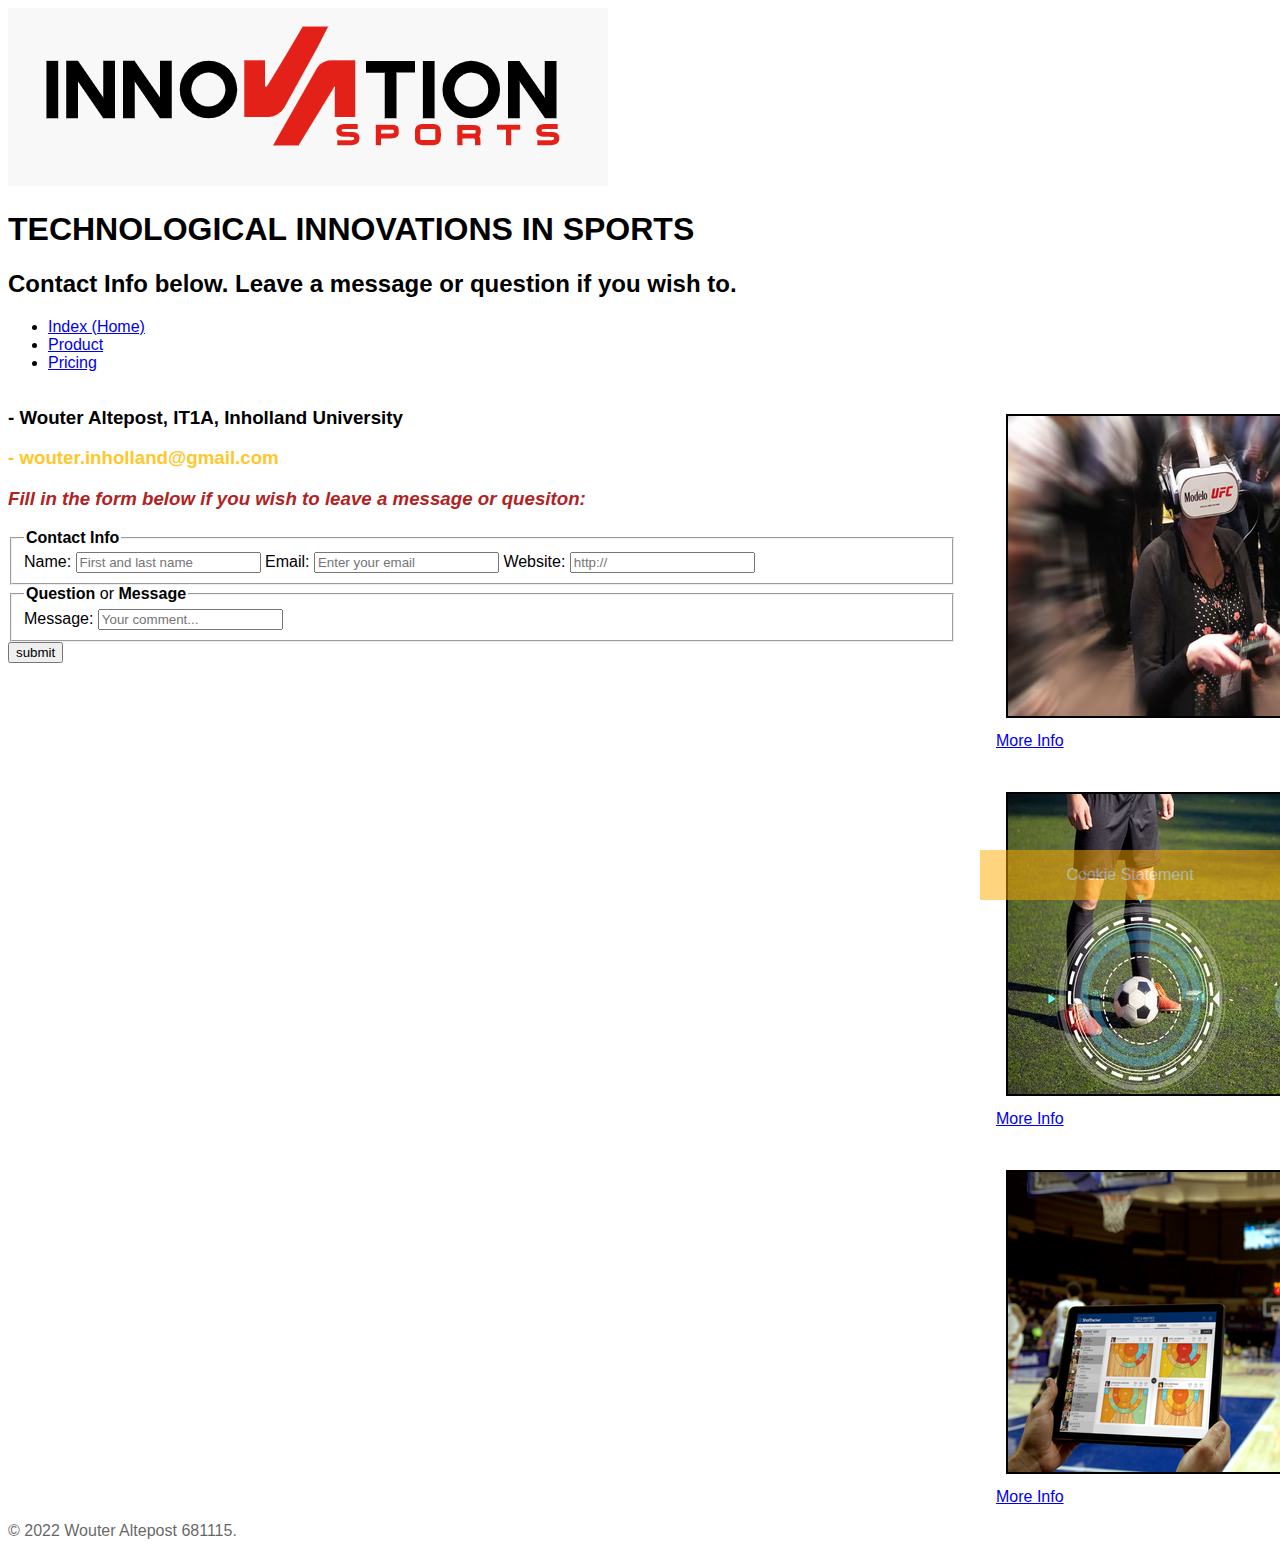
<file: contact.html>
<!DOCTYPE html>
<html lang="en">

	<head>
        <meta charset="UTF-8">
        <meta name="viewport" content="width=device-width, initial-scale=1.0">
        <meta name="author" content="Wouter Altepost 681115">
        <meta name = "keywords" content = "SkillCorner, Football, Technology, Contact, Info">
        <meta name = "description" content = "Contact info and message or question form">
        <link rel="icon" href="img/Logo.png" sizes="16x16" type="image/png">
        <link rel="stylesheet" type="text/css" href="css/stylesheet.css">
        <title>Sport Innovations-Contact</title>
    </head>
	
	<body>
		<header id="headerContact"> 
			<img class="websiteLogo" src="img/Logo.png" alt="Sports Innovation" title="Logo"> 
			<h1 class="websiteTitle" >Technological Innovations in Sports</h1>
			<h2 class="websitePayoff">Contact Info below. Leave a message or question if you wish to.</h2>

		<nav class="navigation">
			<ul>
				<li><a href="index.html" title="Index"> Index (Home) </a></li>
				<li><a href="product.html" title="Pricing"> Product </a></li>
				<li><a href="pricing.html" title="Contact"> Pricing </a></li>
			</ul>
		</nav>

		<nav id="hamburgerMenuNav">
			<label for="hamburgerMenu"> <img src="img/hamburgerMenuIcon.png" title="HamburgerMenu" alt="HamburgerMenu"></label>
			<input type="checkbox" id="hamburgerMenu">

			<section id="ListHamburgerMenu">
				<h3 class="hiddenHeading">...</h3>
				<a href="index.html"> Index (Home)</a>
				<a href="product.html"> Product</a>
				<a href="pricing.html"> Pricing</a>
				<a href="contact.html"> Contact</a>
			</section>
		</nav>
	</header>

        <section id="contactSection">
			<h3 class="hiddenHeading">...</h3>
            <h3 id="ContactInfoOne"> - Wouter Altepost, IT1A, Inholland University</h3>
            <h3 id="ContactInfoTwo"> - wouter.inholland@gmail.com</h3>
			<h3 id="ContactMessage"><em>Fill in the form below if you wish to leave a message or quesiton:</em></h3>

			<form>
                <fieldset>
                    <legend><strong>Contact Info</strong></legend>
					<label for="Name">Name:</label>
                    <input type="text" name="Name" id="Name" placeholder="First and last name">
                
                
					<label for="email">Email:</label>
                    <input type="email" name="email" id="email" placeholder="Enter your email">
               
					<label for="website">Website:</label>
                    <input type="url" name="url" id="website" placeholder="http://">
                </fieldset>
                
                <fieldset>
                    <legend><strong>Question</strong> or <strong>Message</strong></legend>
					<label for="message">Message:</label>
                    <input type="text" name="message" id="message" placeholder="Your comment...">
                </fieldset>

                <input type="submit" value="submit">
            </form>
        </section>

        <aside id="contactAside">
			<figure>
				<img id="asideImage1" src="img/VrMma.jpeg" alt="VrMma" title="VR in MMA Streaming">	
				<figcaption><a href="https://www.inholland.nl/"> More Info</a> </figcaption>
			</figure>

			<figure>
				<img id="asideImage2" src="img/Football.jpeg" alt="Football Technology" title="Enhancing Player Performance">
				<figcaption><a href="https://www.inholland.nl/">More Info</a> </figcaption>
			</figure>

			<figure>
				<img id="asideImage3" src="img/Basketball.png" alt="Basketball Technology" title="Basketball tech improving accuracy">
				<figcaption><a href="https://www.inholland.nl/"> More Info</a> </figcaption>
			</figure>
		</aside>

        <section id="CookieStatement">
			<h3 class="hiddenHeading">...</h3>
			<p>Cookie Statement</p>
		</section>
		
        <footer>
            &COPY; 2022 Wouter Altepost 681115.     
        </footer>
    </body>

</html>
</file>
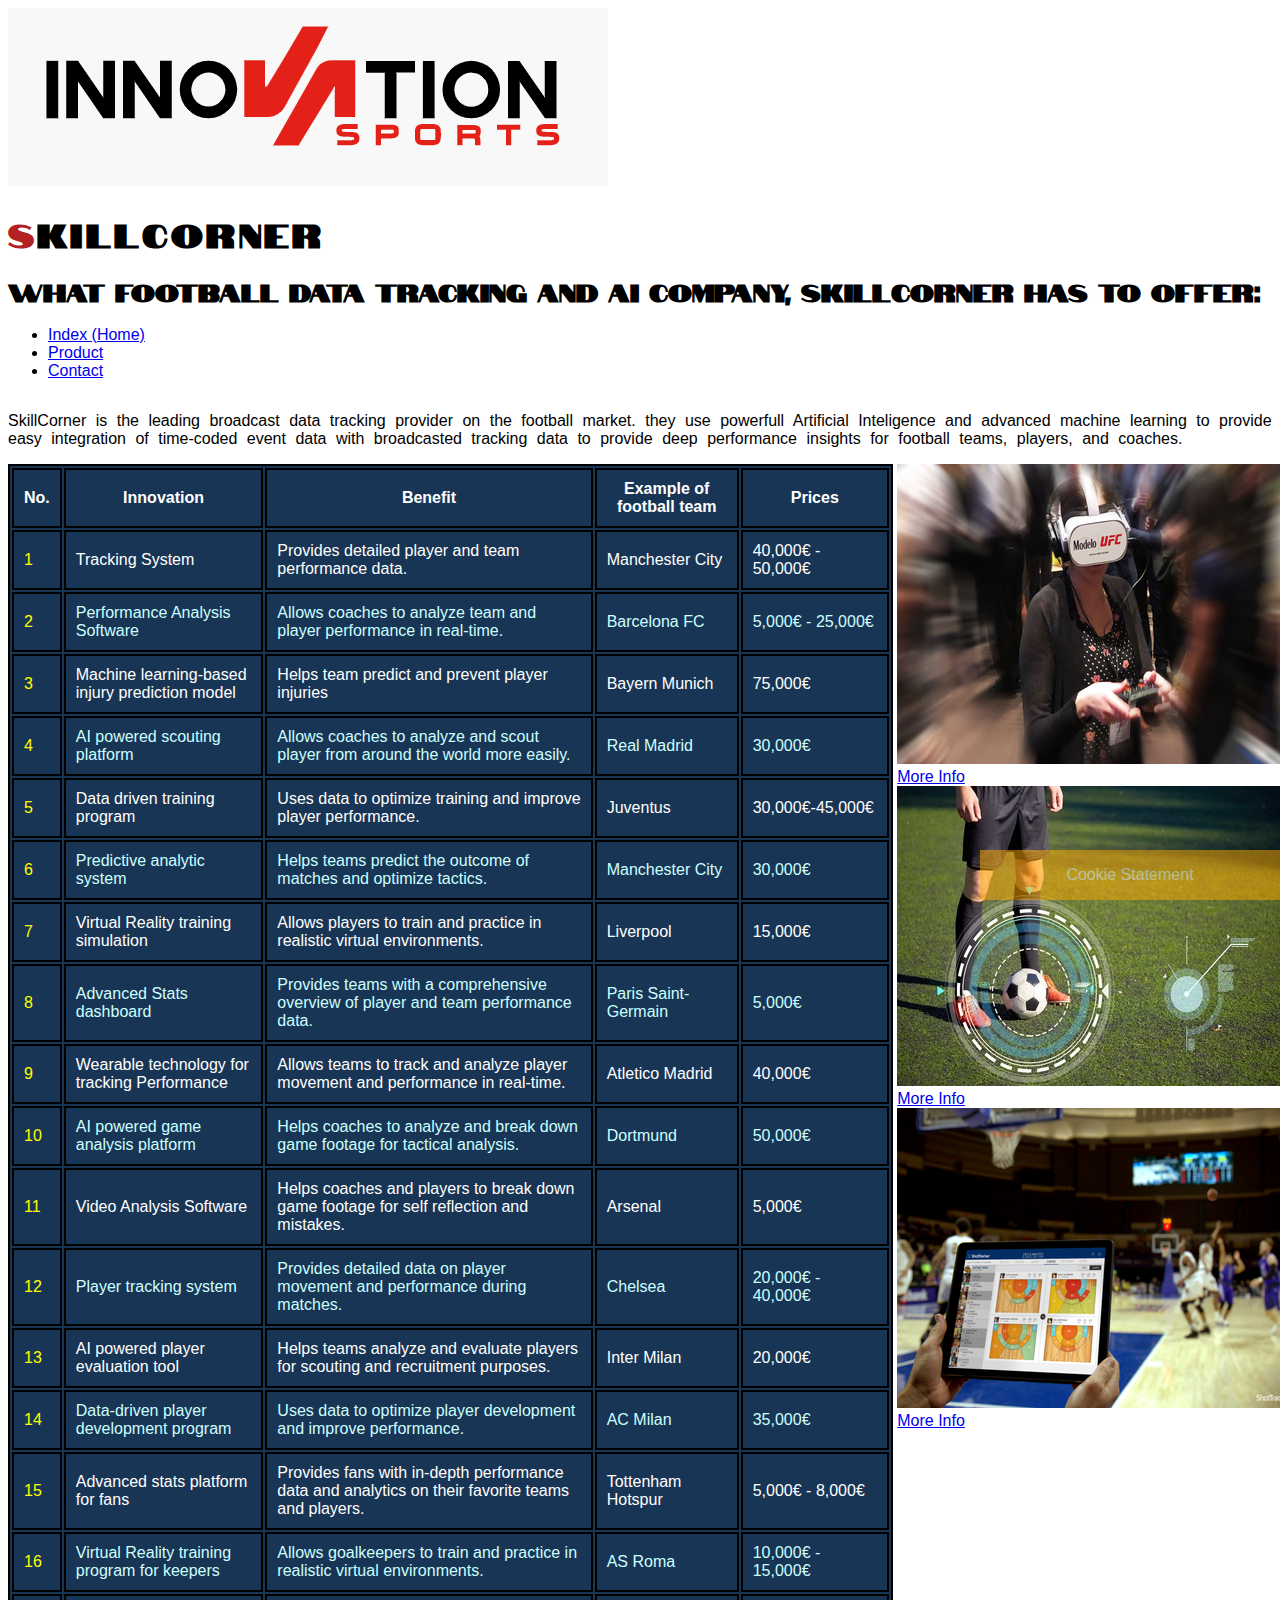
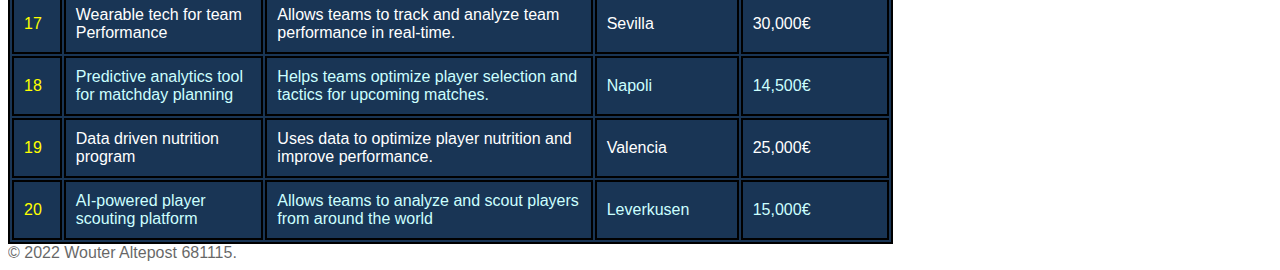
<file: pricing.html>
<!DOCTYPE html>
<html lang="en">

    <head>
        <meta charset="UTF-8">
        <meta name="viewport" content="width=device-width, initial-scale=1.0">
        <meta name="author" content="Wouter Altepost 681115">
        <meta name = "keywords" content = "SkillCorner, Football, Technology, Prices, Table">
        <meta name = "description" content = "AI Data tracking company in the Football industry">
        <link rel="icon" href="img/Logo.png" sizes="16x16" type="image/png">
        <link rel="stylesheet" type="text/css" href="css/stylesheet.css">
        <title>Sport Innovations-Prices</title>
    </head>

    <body>
        <header id="headerProduct"> 
            <img class="websiteLogo" src="img/Logo.png" alt="Sports Innovation Logo" title="Logo"> 
            <h1 class="websiteTitle" id="pricingTitle">SkillCorner</h1>
            <h2 class="websitePayoff" id="pricingPayoff">What football data tracking and Ai company, SkillCorner has to offer: </h2>

        <nav class="navigation">
            <ul>
                <li><a href="index.html" title="Product"> Index (Home) </a></li>
                <li><a href="product.html" title="Pricing"> Product </a></li>
                <li><a href="contact.html" title="Contact"> Contact </a></li>
            </ul>
        </nav>

        <nav id="hamburgerMenuNav">
            <label for="hamburgerMenu"> 
            <img src="img/hamburgerMenuIcon.png" alt="Hamburgermenu for Navigation" title="HamburgerMenu"></label>
            <input type="checkbox" id="hamburgerMenu">

            <section id="ListHamburgerMenu">
                <h3 class="hiddenHeading">...</h3>
                <a href="index.html"> Home</a>
                <a href="product.html"> Product</a>
                <a href="pricing.html"> Pricing</a>
                <a href="contact.html"> Contact</a>
            </section>
        </nav>
    </header>

    <article id="innovationArticle">
        <h3 class="hiddenHeading">...</h3>
        <p>SkillCorner is the leading broadcast data tracking provider on the football market. 
            they use powerfull Artificial Inteligence and advanced machine learning to provide 
            easy integration of time-coded event data with broadcasted tracking data to provide 
            deep performance insights for football teams, players, and coaches.
        </p>
    </article>
    
        <!-- Innovation Prices Table -->
        <table>
            <thead>
                <tr> <!-- Table row 1 (Head Row) for column headings -->
                    <th>No.</th> <!-- Columns -->
                    <th>Innovation</th>
                    <th>Benefit</th>
                    <th>Example of football team</th>
                    <th>Prices</th>
                </tr>
            </thead>
            <tbody>
                <tr> <!-- Table row 2 -->
                    <td>1</td>
                    <td>Tracking System</td> 
                    <td>Provides detailed player and team performance data.</td>
                    <td>Manchester City</td>
                    <td>40,000&euro; - 50,000&euro;</td>
                </tr>

                <tr> <!-- Table row 3 -->
                    <td>2</td>
                    <td>Performance Analysis Software</td>
                    <td>Allows coaches to analyze team and player performance in real-time.</td>
                    <td>Barcelona FC</td>
                    <td>5,000&euro; - 25,000&euro;</td>
                </tr>
              
                <tr> <!-- Table row 4 -->
                    <td>3</td>
                    <td>Machine learning-based injury prediction model</td>
                    <td>Helps team predict and prevent player injuries</td>
                    <td>Bayern Munich</td>
                    <td>75,000&euro;</td>
                </tr>

                <tr>
                    <td>4</td>
                    <td>AI powered scouting platform</td>
                    <td>Allows coaches to analyze and scout player from around the world more easily.</td>
                    <td>Real Madrid</td>
                    <td>30,000&euro;</td>
                </tr>                   

                <tr>
                    <td>5</td>
                    <td>Data driven training program</td>
                    <td>Uses data to optimize training and improve player performance.</td>
                    <td>Juventus</td>
                    <td>30,000&euro;-45,000&euro;</td>
                </tr>

                <tr>
                    <td>6</td>
                    <td>Predictive analytic system</td>
                    <td>Helps teams predict the outcome of matches and optimize tactics.</td>
                    <td>Manchester City</td>
                    <td>30,000&euro;</td>
                </tr>

                <tr>
                    <td>7</td>
                    <td>Virtual Reality training simulation</td>
                    <td>Allows players to train and practice in realistic virtual environments.</td>
                    <td>Liverpool</td>
                    <td>15,000&euro;</td>
                </tr>

                <tr>
                    <td>8</td>
                    <td>Advanced Stats dashboard</td>
                    <td>Provides teams with a comprehensive overview of player and team performance data.</td>
                    <td>Paris Saint-Germain</td>
                    <td>5,000&euro;</td>
                </tr>

                <tr> <!-- Table row 10 -->
                    <td>9</td>
                    <td>Wearable technology for tracking Performance</td>
                    <td>Allows teams to track and analyze player movement and performance in real-time.</td>
                    <td>Atletico Madrid</td>
                    <td>40,000&euro;</td>
                </tr>

                <tr>
                    <td>10</td>
                    <td>AI powered game analysis platform</td>
                    <td>Helps coaches to analyze and break down game footage for tactical analysis.</td>
                    <td>Dortmund</td>
                    <td>50,000&euro;</td>
                </tr>

                <tr>
                    <td>11</td>
                    <td>Video Analysis Software</td>
                    <td>Helps coaches and players to break down game footage for self reflection and mistakes.</td>
                    <td>Arsenal</td>
                    <td>5,000&euro;</td>
                </tr>

                <tr>
                    <td>12</td>
                    <td>Player tracking system</td>
                    <td>Provides detailed data on player movement and performance during matches.</td>
                    <td>Chelsea</td>
                    <td>20,000&euro; - 40,000&euro;</td>
                </tr>

                <tr>
                    <td>13</td>
                    <td>AI powered player evaluation tool</td>
                    <td>Helps teams analyze and evaluate players for scouting and recruitment purposes.</td>
                    <td>Inter Milan</td>
                    <td>20,000&euro;</td>
                </tr>

                <tr>
                    <td>14</td>
                    <td>Data-driven player development program</td>
                    <td>Uses data to optimize player development and improve performance.</td>
                    <td>AC Milan</td>
                    <td>35,000&euro;</td>
                </tr>

                <tr>
                    <td>15</td>
                    <td>Advanced stats platform for fans</td>
                    <td>Provides fans with in-depth performance data and analytics on their favorite teams and players.</td>
                    <td>Tottenham Hotspur</td>
                    <td>5,000&euro; - 8,000&euro;</td>
                </tr>

                <tr>
                    <td>16</td>
                    <td>Virtual Reality training program for keepers</td>
                    <td>Allows goalkeepers to train and practice in realistic virtual environments.</td>
                    <td>AS Roma</td>
                    <td>10,000&euro; - 15,000&euro;</td>
                </tr>

                <tr>
                    <td>17</td>
                    <td>Wearable tech for team Performance</td>
                    <td>Allows teams to track and analyze team performance in real-time.</td>
                    <td>Sevilla</td>
                    <td>30,000&euro;</td>
                </tr>

                <tr>
                    <td>18</td>
                    <td>Predictive analytics tool for matchday planning</td>
                    <td>Helps teams optimize player selection and tactics for upcoming matches.</td>
                    <td>Napoli</td>
                    <td>14,500&euro;</td>
                </tr>

                <tr>
                    <td>19</td>
                    <td>Data driven nutrition program</td>
                    <td>Uses data to optimize player nutrition and improve performance.</td>
                    <td>Valencia</td>
                    <td>25,000&euro;</td>
                </tr>

                <tr>
                    <td>20</td>
                    <td>AI-powered player scouting platform</td>
                    <td>Allows teams to analyze and scout players from around the world</td>
                    <td>Leverkusen</td>
                    <td>15,000&euro;</td>
                </tr>
            </tbody>
        </table>

        &nbsp; <!-- Line of separation between table an image -->

        <aside id="pricingAside">
            <a href="https://www.inholland.nl/inhollandcom/" title="Inholland.nl">
            <img id="Image1" src="img/VrMma.jpeg" alt="Innovation Image 1">More Info</a>
            
            <a href="https://www.inholland.nl/inhollandcom/" title="Inholland.nl">
            <img id="Image2" src="img/Football.jpeg" alt="Innovation Image 2">More Info</a>
            
            <a href="https://www.inholland.nl/inhollandcom/" title="Inholland.nl">
            <img id="Image3" src="img/Basketball.png" alt="Innovation Image 3">More Info</a>
        </aside>

        <section id="CookieStatement">
            <h3 class="hiddenHeading">...</h3>
			<p>Cookie Statement</p>
		</section>

        <footer>
            &COPY; 2022 Wouter Altepost 681115.     
        </footer>

    </body>
</html>
</file>
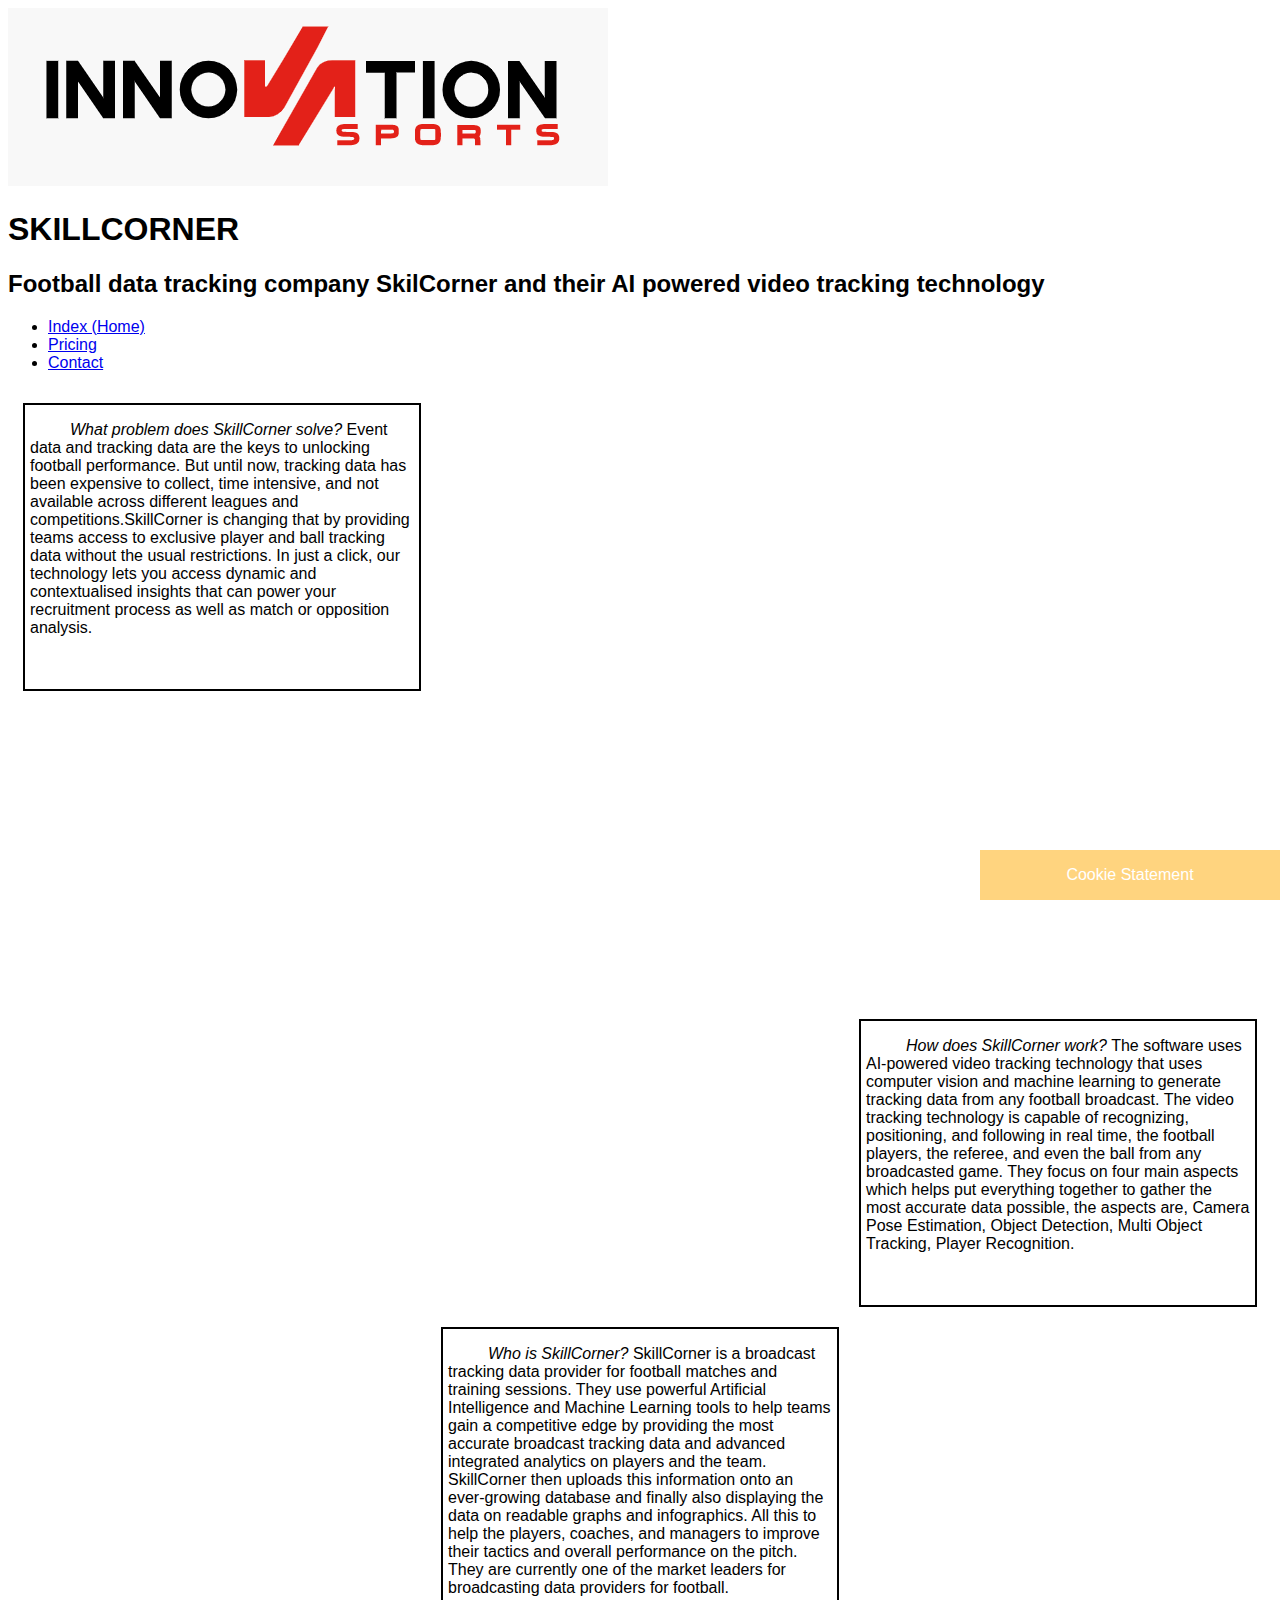
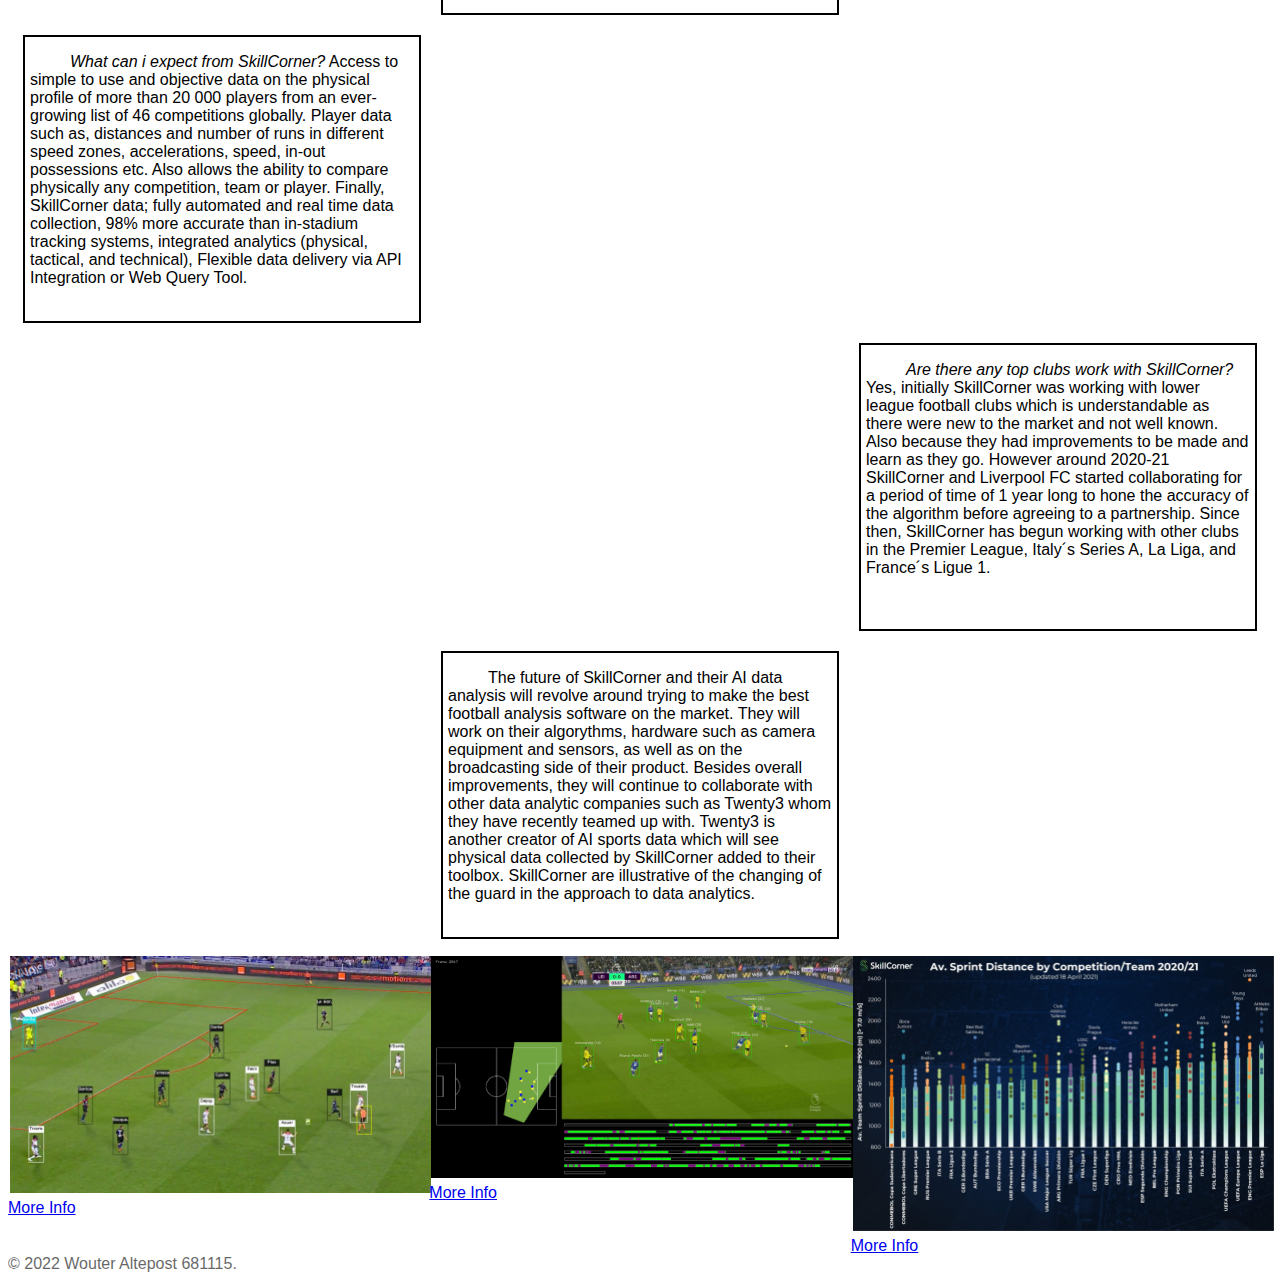
<file: product.html>
<!DOCTYPE html>
<html lang="en">

    <head>
        <meta charset="utf-8">
        <meta name="viewport" content="width=device-width, initial-scale=1.0">
        <meta name="author" content="Wouter Altepost 681115">
        <meta name = "keywords" content = "SkillCorner, Innovation, Technology, Artificial Intelligence, Football">
        <meta name = "description" content = "AI Data tracking company in the Football industry">
        <link rel="icon" href="img/Logo.png" sizes="16x16" type="image/png">
        <link rel="stylesheet" type="text/css" href="css/stylesheet.css">
        <title>Sport Innovations-Product</title>
    </head>

    <body>
        <header id="headerProduct"> 
            <img class="websiteLogo" src="img/Logo.png" alt="Sports Innovation Logo" title="Logo"> 
            <h1 class="websiteTitle">SkillCorner</h1>
            <h2 class="websitePayoff">Football data tracking company SkilCorner and their AI powered video tracking technology</h2>

        <nav class="navigation">
            <ul>
                <li><a href="index.html" title="Product"> Index (Home) </a></li>
                <li><a href="pricing.html" title="Pricing"> Pricing </a></li>
                <li><a href="contact.html" title="Contact"> Contact </a></li>
            </ul>
        </nav>

        <nav id="hamburgerMenuNav">
            <label for="hamburgerMenu"> 
            <img src="img/hamburgerMenuIcon.png" alt="Hamburgermenu for Navigation" title="HamburgerMenu"></label>
            <input type="checkbox" id="hamburgerMenu">

            <section id="ListHamburgerMenu">
                <h3 class="hiddenHeading">...</h3>
                <a href="index.html"> Home</a>
                <a href="product.html"> Product</a>
                <a href="pricing.html"> Pricing</a>
                <a href="contact.html"> Contact</a>
            </section>
        </nav>
    </header>

        <section id="productSection">
            <h3 class="hiddenHeading">...</h3>
            <article id="article1">
                <h3 class="hiddenHeading">...</h3>
                <p>
                    <em>Who is SkillCorner?</em> SkillCorner is a broadcast tracking data provider for football matches and training sessions. 
                    They use powerful Artificial Intelligence and Machine Learning tools to help teams gain a competitive 
                    edge by providing the most accurate broadcast tracking data and advanced integrated analytics on 
                    players and the team. SkillCorner then uploads this information onto an ever-growing database and 
                    finally also displaying the data on readable graphs and infographics. All this to help the players, 
                    coaches, and managers to improve their tactics and overall performance on the pitch. They are currently 
                    one of the market leaders for broadcasting data providers for football.
                </p>
            </article>

            <article id="article2">
                <h3 class="hiddenHeading">...</h3>
                <p>
                    <em>What problem does SkillCorner solve?</em>
                    Event data and tracking data are the keys to unlocking football performance. But until now, tracking 
                    data has been expensive to collect, time intensive, and not available across different leagues and 
                    competitions.SkillCorner is changing that by providing teams access to exclusive player and ball tracking 
                    data without the usual restrictions. In just a click, our technology lets you access dynamic and 
                    contextualised insights that can power your recruitment process as well as match or opposition analysis.
                </p>
            </article>

            <article id="article3">
                <h3 class="hiddenHeading">...</h3>
                <p>
                    <em>How does SkillCorner work?</em> The software uses AI-powered video tracking technology that uses computer vision 
                    and machine learning to generate tracking data from any football broadcast. The video tracking technology is 
                    capable of recognizing, positioning, and following in real time, the football players, the referee, and even 
                    the ball from any broadcasted game. They focus on four main aspects which helps put everything together to 
                    gather the most accurate data possible, the aspects are, Camera Pose Estimation, Object Detection, Multi Object
                     Tracking, Player Recognition.
                </p>
            </article>

            <article id="article4">
                <h3 class="hiddenHeading">...</h3>
                <p>
                    <em>Are there any top clubs work with SkillCorner?</em> Yes, initially SkillCorner was working with lower league football clubs 
                    which is understandable as there were new to the market and not well known. Also because they had improvements to 
                    be made and learn as they go. However around 2020-21 SkillCorner and Liverpool FC started collaborating for a period 
                    of time of 1 year long to hone the accuracy of the algorithm before agreeing to a partnership. Since then, SkillCorner 
                    has begun working with other clubs in the Premier League, Italy´s Series A, La Liga, and France´s Ligue 1. 
                </p>
            </article>

            <article id="article5">
                <h3 class="hiddenHeading">...</h3>
                <p>
                    <em>What can i expect from SkillCorner?</em> Access to simple to use and objective data on the physical profile of more than 20 000 
                    players from an ever-growing list of 46 competitions globally. Player data such as, distances and number of runs in different 
                    speed zones, accelerations, speed, in-out possessions etc. Also allows the ability to compare physically any competition, 
                    team or player. Finally, SkillCorner data; fully automated and real time data collection, 98% more accurate than in-stadium 
                    tracking systems, integrated analytics (physical, tactical, and technical), Flexible data delivery via API Integration or 
                    Web Query Tool.  
                </p>
            </article>

            <article id="article6">
                <h3 class="hiddenHeading">...</h3>
                <p>
                    The future of SkillCorner and their AI data analysis will revolve around trying to make the best football analysis software 
                    on the market. They will work on their algorythms, hardware such as camera equipment and sensors, as well as on the broadcasting 
                    side of their product. Besides overall improvements, they will continue to collaborate with other data analytic companies such 
                    as Twenty3 whom they have recently teamed up with. Twenty3 is another creator of AI sports data which will see physical data collected 
                    by SkillCorner added to their toolbox. SkillCorner are illustrative of the changing of the guard in the approach to data analytics. 
                </p>
            </article>
        </section>

        <aside id="productAside">
            <a href="https://www.inholland.nl/inhollandcom/" title="Inholland.nl">
            <img id="productImg1" src="img/SK-img-1.png" alt="SkillCorner Image 1">More Info</a>
            
            <a href="https://www.inholland.nl/inhollandcom/" title="Inholland.nl">
            <img id="productImg2" src="img/SK-img-2.png" alt="SkillCorner Image 2">More Info</a>
            
            <a href="https://www.inholland.nl/inhollandcom/" title="Inholland.nl">
            <img id="productImg3" src="img/SK-img-3.png" alt="SkillCorner Image 3">More Info</a>
        </aside>

        <section id="CookieStatement">
            <h3 class="hiddenHeading">...</h3>
			<p>Cookie Statement</p>
		</section>

         <footer>
            &COPY; 2022 Wouter Altepost 681115.       
         </footer>
    </body>

</html>
</file>
<file: css/stylesheet.css>
@import url('https://fonts.googleapis.com/css2?family=Notable&display=swap');

body {
    display: flex;
    flex-wrap: wrap;
    font-family: Arial, Helvetica, sans-serif;
}

header {
    width: 100%;
}

.websiteTitle {
    text-transform: uppercase;
}

#aside {
    top: 250px;
    right: 10px;
    width: 200px;
    color: #FF0000;
    display: flex;
    flex-direction: column;
    z-index: 1;
} 

#CookieStatement {        
    text-align: center;
    position: fixed;
    right: 0;
    bottom: 0;
    color: #FFF;
    background-color: #FA0;
    opacity: 50%;
    width: 300px;
    z-index: 9999;
}

footer {
    width: 100%;
    opacity: 60%;
}

.hiddenHeading {
	display: none;
}

/* Table info for pricing.html */
table, thead, tbody, tr, th, td {
    border: 5px solid;
    border-color: #000000;
    border-width: 2px;
    border-style: double;
    background-color: #193555;
}

table td:first-child {
    color: #FF0
}

table tr:nth-child(even) {
    color: #CFF;
}

table tr:nth-child(odd) {
    color: #FFF;
}

/*-------------------------------------------------------*/

@media only screen and (min-width: 1280px) 
{
    .flexBoxParent {
        flex-direction: column;
        display: flex;
        border-color: #000;
        border-width: 5px;
        width: calc(100% - 250px);
    }

    #hamburgerMenuNav {
        display:none;
    }

    /* Index.html PC */
    #websiteTitle {
        letter-spacing: 2px;
    }

    #websitePayoff { 
        letter-spacing: -1px;
    }

    #video {
        margin: 10px;
    }

    .indexArticles {
        flex-basis: 0%;
        flex-shrink: 0;
        flex-grow: 0;
        margin: 10px;
        text-indent: 0px;
    }

    .imagesIndex {
        float: right;
        clear: both;
    }

    #imageMoreInfoIndex {
        margin: 10px;
    }

    header + h1 {
        background-color: #FFF;
    }

    /* Product.html PC */
    #productSection {  
        display: grid;
        text-indent: 40px;
        grid-template-rows: 1fr 1fr 1fr 1fr 1fr 1fr 1fr;
        grid-template-columns: 1fr 1fr 1fr;
        padding: 5px;
        grid-auto-flow: row;
        grid-template-areas:    "article2 . ."
                                ". . ."
                                ". . article3"
                                ". article1 ."
                                "article5 . ."
                                ". . article4"
                                ". article6 .";
    }
          
    #article1 { 
        grid-area: article1;
        margin: 10px;
        border: 2px solid;
        border-color: #000000; 
        padding-left: 5px;
        padding-right: 5px;
    }

    #article2 { 
        grid-area: article2;
        margin: 10px;
        border: 2px solid; 
        border-color: #000000;
        padding-left: 5px;
        padding-right: 5px;
    }

    #article3 { 
        grid-area: article3; 
        margin: 10px;
        border: 2px solid;
        border-color: #000000;
        padding-left: 5px;
        padding-right: 5px;
    }
          
    #article4 { 
        grid-area: article4; 
        margin: 10px;
        border: 2px solid;
        border-color: #000000;
        padding-left: 5px;
        padding-right: 5px;
    }
      
    #article5 { 
        grid-area: article5; 
        margin: 10px;
        border: 2px solid;
        border-color: #000000;
        padding-left: 5px;
        padding-right: 5px;
    }
      
    #article6 { 
        grid-area: article6; 
        margin: 10px;
        border: 2px solid;
        border-color: #000000;
        padding-left: 5px;
        padding-right: 5px;
    }
    
    #productImg1 {
        grid-area: productImg1;
        width: 100%;
        margin: 2px;
    }
    
    #productImg2 {
        grid-area: productImg2;
        width: 100%;
        margin: 2px;
    }
    
    #productImg3 {
        grid-area: productImg3;
        width: 100%;
        margin: 2px;
    }   

    #productAside {  
        display: grid;
        grid-template-columns: 1fr 1fr 1fr;
        grid-auto-flow: row;
        grid-template-areas: "productImg1" "productImg2" "productImg3";
        width: 100%;
    }
    
    /* Pricing.html PC */
    #pricingTitle {
        font-family: "Notable", sans-serif;
        letter-spacing: 0.1em;
    }

    #pricingPayoff {
        font-family: "Notable", sans-serif;
    }

    #pricingTitle::first-letter {
        color: #b22222;
    }
    
    table {
        width: 70%;
    }

    thead {
        order:1;
    }
    
    tbody {
        order:2;
    }

    th, td {
        padding: 10px;
    }

    #innovationArticle {
        grid-template-rows: 225px;
        float: left;
        word-spacing: 5px;
    }
    
    #pricingAside {
        flex-direction: column;
        float: right;
        display: flex;
        width: 25%
    }

    /* Contact.html PC */
    #ContactInfoOne {
        font-family: sans-serif;
    }
    
    #ContactInfoTwo {
        color: #ffc72b;
    }
    
    #ContactMessage {
        color: #b22222;
    }

    #asideImage1, #asideImage2, #asideImage3 {
        border: 2px solid;
        margin: 10px;
        border-color: #000000;
    }

    #contactSection {
        float: left;
        width: 75%;
    }

    #contactAside {
        display: flex;
        flex-direction: column;
        float: right;
        width: 25%
    }
}

/* ----------------------------------------------------------- */

@media only screen and (min-width: 481px) and (max-width: 1279px)
{
    .flexBoxParent {
        flex-direction: column;
        display: flex;      
        border-width: 5px;
    }

    #hamburgerMenuNav {
        display:none;
    }

    /* Index.html Tablet */
    #aside {
        flex-direction: column;
        width: 100%;
    }

    video {
        order: 2;
    }
    
    .indexArticles {
        flex-wrap: wrap;
    }

    /* article layout for index */
    #indexArticle1 {
        order:3;
    }
    #indexArticle2 {
        order:2;
    }
    #indexArticle3 {
        order:1;
    }
    
    .flexBoxParent {
        order:2;
    }

    #aside {
        order:1;
    }

    #footerIndex {
        order:3;
    }

    #indexArticle1, #indexArticle2, #indexArticle3 {
        flex-basis: 0%;
        flex-shrink: 0;
        flex-grow: 0;
        margin: 5px;
        border: 5px solid;
        border-color: #223c91;
        padding: 5px;
    }

    #indexArticle1 header {
        color: #223c91;
    }

    #indexArticle2 header {
        color: #223c91;
    }

    #indexArticle3 header {
        color: #223c91;
    }

    #imageMoreInfoIndex {
        display: none;
    }

    /* Product.html Tablet */
    #productSection {  
        display: grid;
        grid-auto-flow: row;
        line-height: normal;
        grid-template-columns: 1fr 1fr;
        grid-template-rows: 1fr 1fr 1fr 1fr 1fr 1fr 1fr 1fr;
        grid-template-areas: 
        "article1 ."
        ". ."
        ". article2"
        "article3 ."
        ". article5"
        ". ."
        "article6 ."
        ". .";
    }
      
    #article1 { 
        grid-area: article1;
        border: 2px solid;
        border-color: #000000; 
        padding: 2px;
    }
    
    #article2 { 
        grid-area: article2; 
        border: 2px solid;
        border-color: #000000;
        padding: 2px;
    }
    
    #article3 { 
        grid-area: article3; 
        border: 2px solid;
        border-color: #000000;
        padding: 2px;
    }

    #article4 {
        display: none;
    }
    
    #article5 { 
        grid-area: article5;
        border: 2px solid;
        border-color: #000000; 
        padding: 2px;
    }
    
    #article6 { 
        grid-area: article6; 
        border: 2px solid;
        border-color: #000000;
        padding: 2px;
    }

    #productAside {  
        display: grid;
        grid-auto-flow: row;
        line-height: normal;
        grid-template-columns: 1fr 1fr;
        grid-template-rows: 1fr;
        grid-template-areas: "productImg1" "productImg2";
        width: 100%
    }
    
    #productImg1 { 
        grid-area: productImg1;
        width: 80%;
    }
    
    #productImg2 { 
        grid-area: productImg2;
        width: 80%
    }

    #productImg3 {
        display: none;
    }

    /* Pricing.html Tablet */
    #innovationArticle > p {
        border: 2px;
        border-color: #38761D;
    }

    #pricingAside {
        display: flex;
        flex-direction: row;
    }
    
    #Image1 {
        display: none;
    }

    #Image2 {
        float: left;
    }

    #Image3 {
        float: right;
    }

    /* Contact.html */
    #contactAside {
        display: flex;
        flex-direction: column;
        float: right;
        width: 25%;
    }

    #ContactInfoOne {
        font-family: sans-serif;
    }
    
    #ContactInfoTwo {
        color: #ffc72b;
    }
    
    #ContactMessage {
        color: #b22222;
    }
    
    #contactSection {
        float: left;
        width: 75%;
    }     
}

/* ----------------------------------------------------------- */

@media only screen and (max-width: 480px)
{
    .flexBoxParent {
        display: flex;
        flex-direction: column-reverse;
        order: 2;
    }

    .websiteLogo {
        display: none;
    }

    .navigation {
        display: none;
    } 

    #hamburgerMenuNav label img {
        display: block;
        float: right;
        font-style: normal;
        position: absolute;
        top: 5px;
        right: 15px;
        width: 30px;
        height: 30px;
        padding: 0px;
        font-size: 50px;
    }

    #ListHamburgerMenu {
        display: none;
    }

    #hamburgerMenuNav input:checked + #ListHamburgerMenu {
        display: block;
        position: absolute;
        top: 40px;
        right: 15px;
        background-color: white;
        padding: 15px;
        border-width: 15px;
    }

    #hamburgerMenuNav {
        position: static
    }

    #ListHamburgerMenu a {
        display: block;
        width: 100%;
        padding: 10px;
        font-size: 15px;
    }

    #hamburgerMenu {
        display: none;
    }

    /* Index.html Mobile */
    .indexArticles {
        display: flex;
        flex-direction: column;
    }
    
    .imagesIndex {
        clear: both;
        display: block;
        margin-left: auto;
        margin-right: auto;
    }

    #aside {
        order: 1;
    }

    #footerIndex {
        order: 3;
    }

    video {
        display: none;
    }

    .indexArticles header {
        order: 1;
    }

    .indexArticles p {
        order: 2;
    }

    .indexArticles .imagesIndex {
        order: 3;
    }

    .indexArticles figcaption {
        order: 4;
    }

    #imageMoreInfoIndex {
        display: none;
    }

    /* Product.html Mobile */
    #productSection {  
        display: grid;
        grid-template-columns: 1fr;
        grid-template-rows: 1fr 1fr 1fr 1fr 1fr 1fr 1fr 1fr 1fr 1fr 1fr 1fr;
        grid-auto-columns: 1fr;
        line-height: normal;
        grid-auto-flow: row;
        grid-template-areas:
        "."
        "article5"
        "."
        "."
        "article3"
        "."
        "."
        "article2"
        "."
        "."
        "article1"
        ".";
    }
      
    #headerProduct h1 {
        color: #38761D;
    }

    #article1 { 
        grid-area: article1; 
        border: 2px solid;
        border-color: #000000;
    }
      
    #article2 { 
        grid-area: article2; 
        border: 2px solid;
        border-color: #000000;
    }

    #article3 { 
        grid-area: article3; 
        border: 2px solid;
        border-color: #000000;
    }
      
    #article4 {
        display: none;
        border: 2px solid;
        border-color: #000000;
    }

    #article5 { 
        grid-area: article5; 
        border: 2px solid;
        border-color: #000000;
    }

    #article6 {
        display: none;
    }
      
    #productAside {  
        display: grid;
        grid-template-columns: 1fr;
        grid-template-rows: 1fr 1fr 1fr;
        grid-auto-columns: 1fr;
        gap: 0px 0px;
        grid-auto-flow: row;
        grid-template-areas:
        "productImg1"
        "productImg2"
        "productImg3";
    }
    
    #productImg1 { 
        grid-area: productImg1; 
    }
    
    #productImg2 { 
        grid-area: productImg2; 
    }
    
    #productImg3 { 
        grid-area: productImg3; 
    }

    #innovationArticle { /* Pricing */
        display: none;
    }

    /* Contact.html */
    #ContactInfoOne {
        font-family: sans-serif;
    }
    
    #ContactInfoTwo {
        color: #ffc72b;
    }
    
    #ContactMessage {
        color: #b22222;
    }
}
</file>
